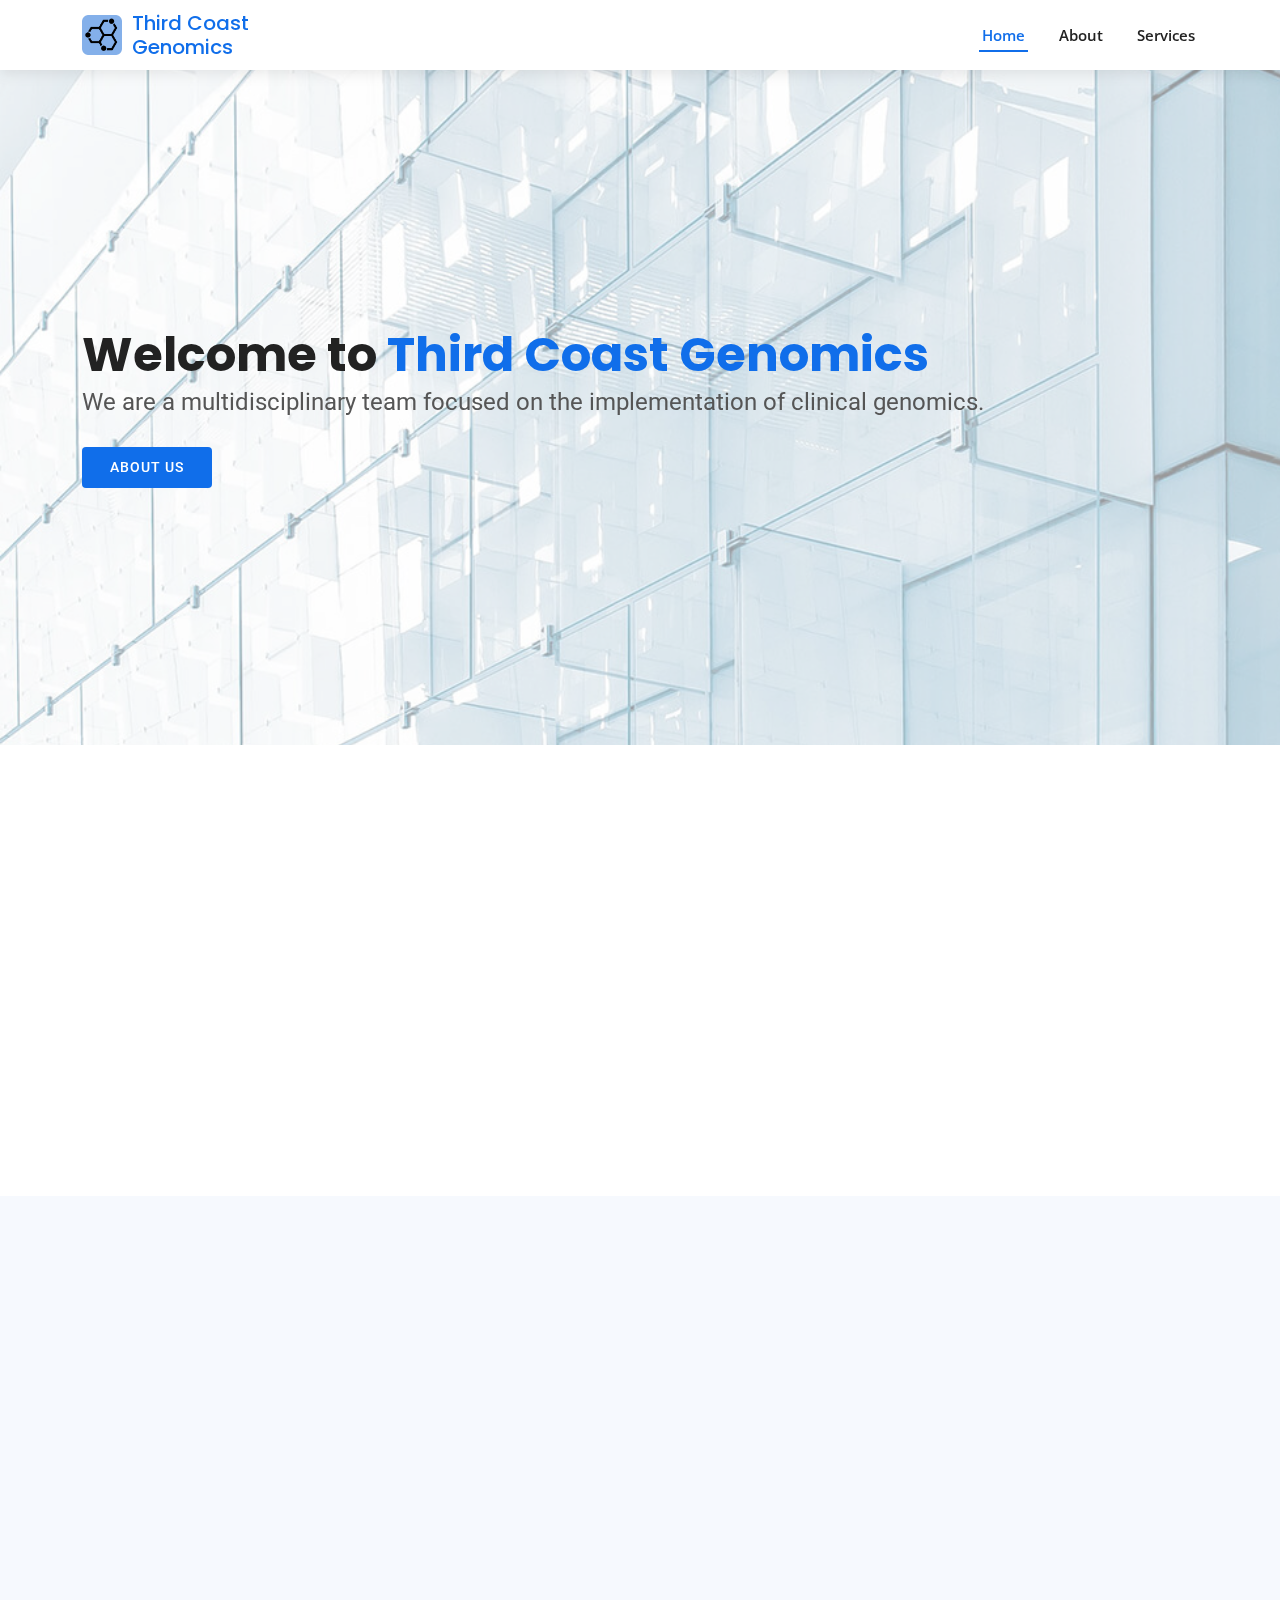
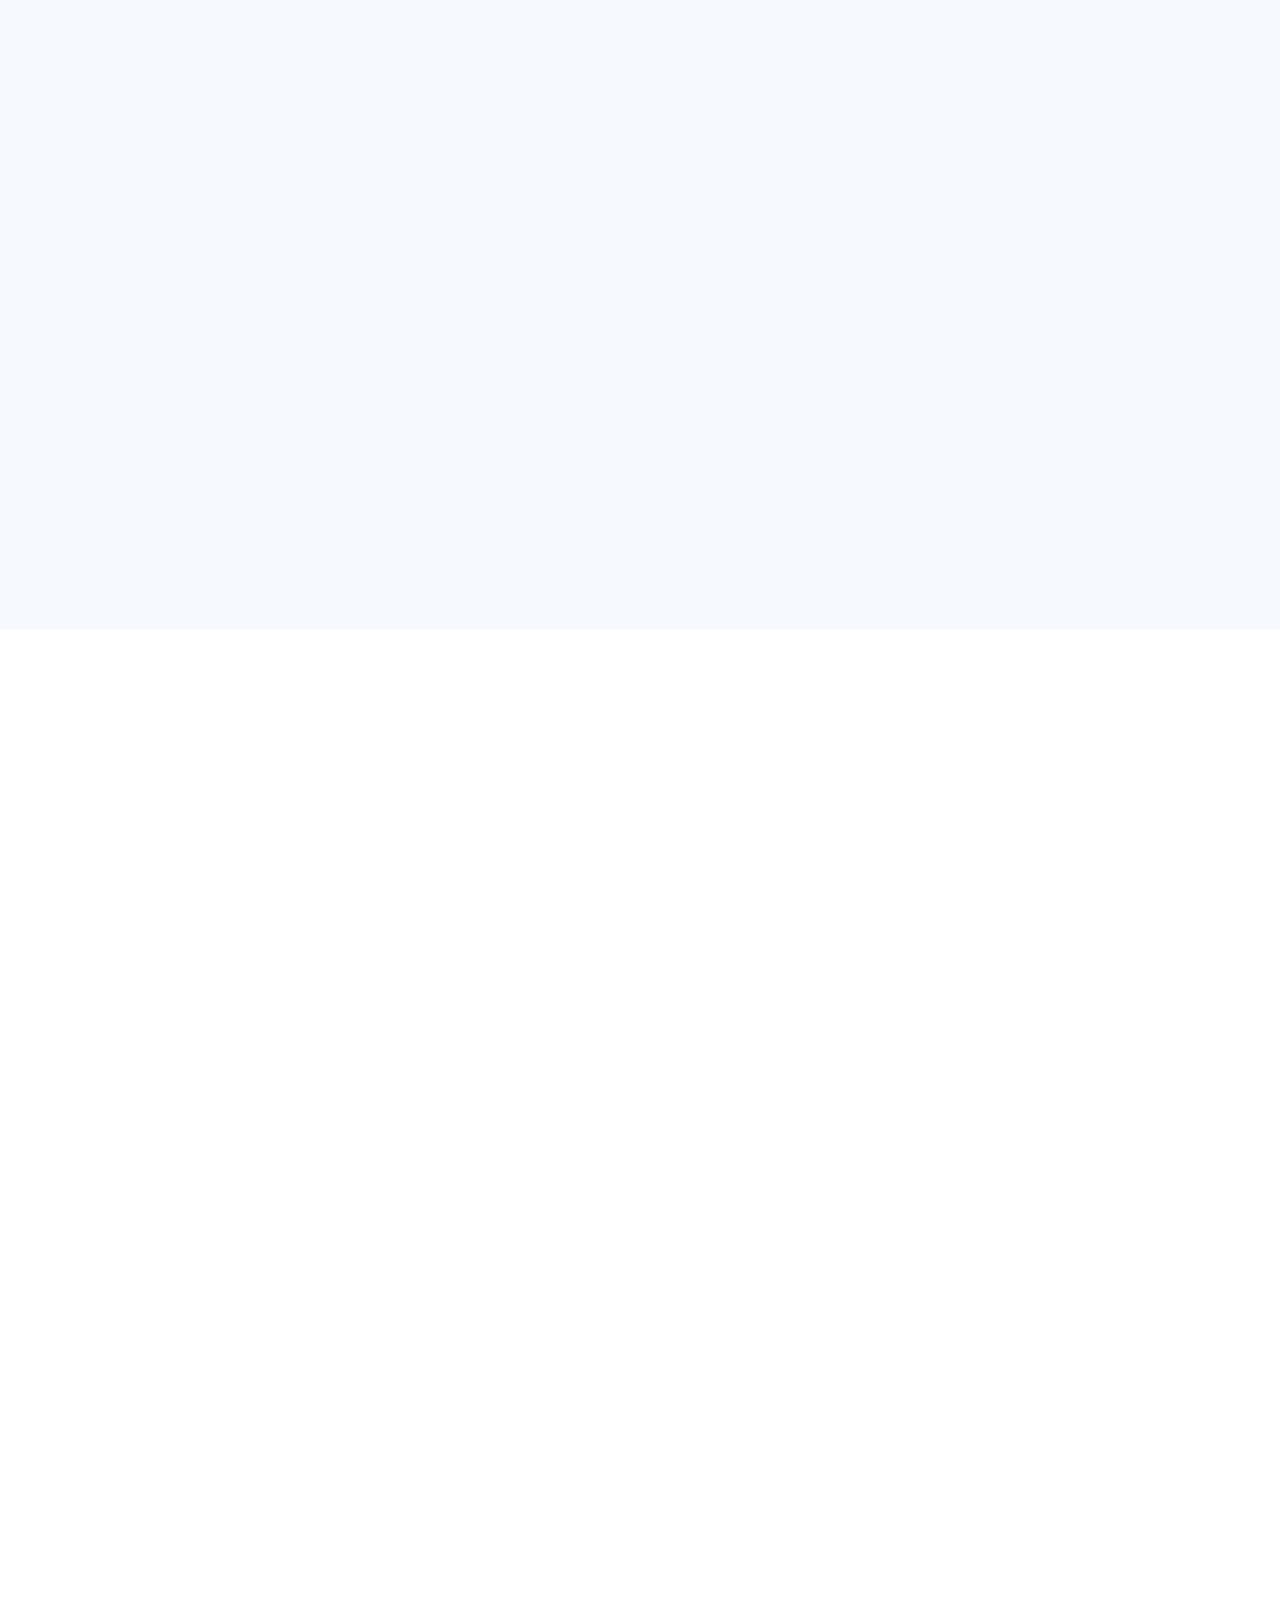
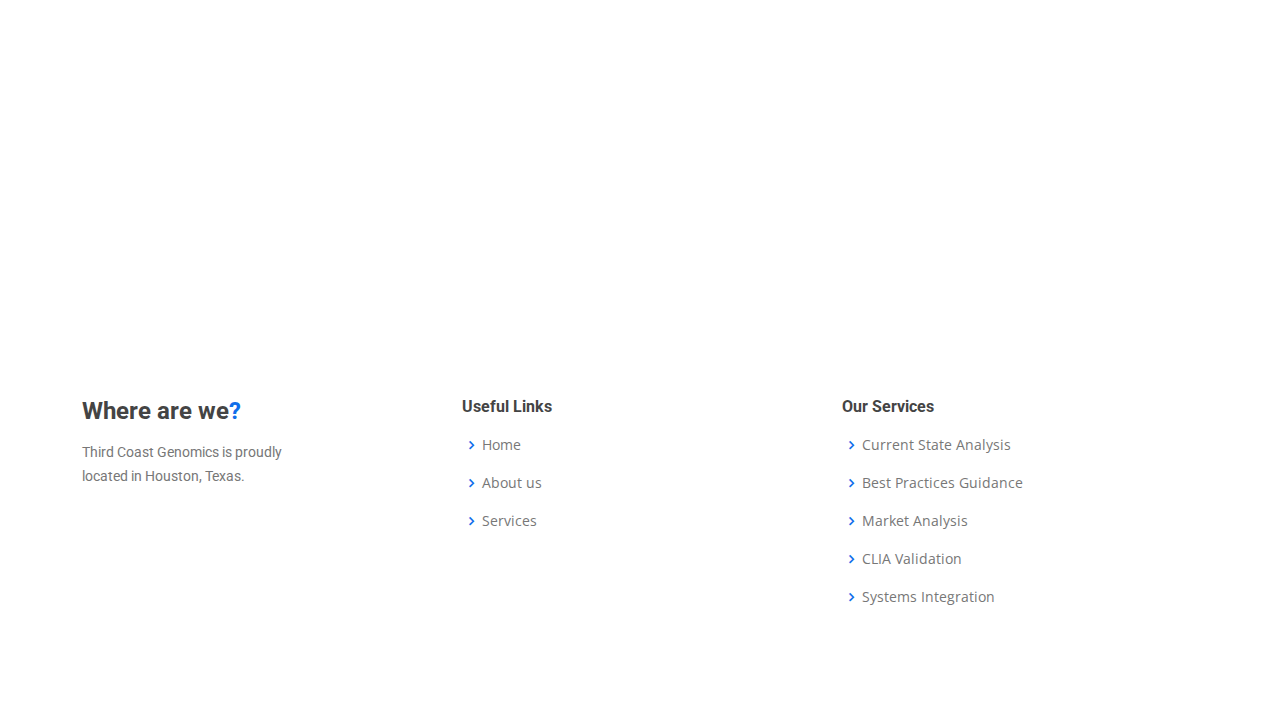
<file: index.html>
<!DOCTYPE html>
<html lang="en">
  <head>
    <meta charset="utf-8" />
    <meta content="width=device-width, initial-scale=1.0" name="viewport" />

    <title>Third Coast Genomics - Index</title>
    <meta
      content="Genomics service provider focused on implementing clinical genomics systems"
      name="description"
    />
    <meta
      content="genomics,clinical genomics,genetics,clinical genetics,implementation,integration,service partner,implementation partner,"
      name="keywords"
    />
    <!-- try: https://www.wordstream.com/keywords?cid=Web_SEOpages_InContentTextLink_FKT -->

    <!-- Favicons -->
    <link href="assets/img/favicon.png" rel="icon" />
    <link href="assets/img/apple-touch-icon.png" rel="apple-touch-icon" />

    <!-- Google Fonts -->
    <link
      href="https://fonts.googleapis.com/css?family=Open+Sans:300,300i,400,400i,600,600i,700,700i|Roboto:300,300i,400,400i,500,500i,600,600i,700,700i|Poppins:300,300i,400,400i,500,500i,600,600i,700,700i"
      rel="stylesheet"
    />

    <!-- Vendor CSS Files -->
    <link href="assets/vendor/aos/aos.css" rel="stylesheet" />
    <link
      href="assets/vendor/bootstrap/css/bootstrap.min.css"
      rel="stylesheet"
    />
    <link
      href="assets/vendor/bootstrap-icons/bootstrap-icons.css"
      rel="stylesheet"
    />
    <link href="assets/vendor/boxicons/css/boxicons.min.css" rel="stylesheet" />
    <link
      href="assets/vendor/glightbox/css/glightbox.min.css"
      rel="stylesheet"
    />
    <link href="assets/vendor/swiper/swiper-bundle.min.css" rel="stylesheet" />

    <!-- Template Main CSS File -->
    <link href="assets/css/style.css" rel="stylesheet" />

    <!-- =======================================================
  * Template Name: BizLand - v3.9.1
  * Template URL: https://bootstrapmade.com/bizland-bootstrap-business-template/
  * Author: BootstrapMade.com
  * License: https://bootstrapmade.com/license/
  ======================================================== -->
  </head>

  <body>
    <!-- ======= Header ======= -->
    <header id="header" class="d-flex align-items-center">
      <div class="container d-flex align-items-center justify-content-between">
        
        <a href="index.html" class="logo">
          <img src="assets/img/logo.png" alt=""/>
          <div>
            <p>Third Coast</p>
            <p>Genomics</p>
          </div>
        </a>

        <nav id="navbar" class="navbar">
          <ul>
            <li><a class="nav-link scrollto active" href="#hero">Home</a></li>
            <li><a class="nav-link scrollto" href="#about">About</a></li>
            <li><a class="nav-link scrollto" href="#services">Services</a></li>
          </ul>
          <i class="bi bi-list mobile-nav-toggle"></i>
        </nav>
        <!-- .navbar -->
      </div>
    </header>
    <!-- End Header -->

    <!-- ======= Hero Section ======= -->
    <section id="hero" class="d-flex align-items-center">
      <div class="container" data-aos="zoom-out" data-aos-delay="100">
        <h1>Welcome to <span>Third Coast Genomics</span></h1>
        <h2>
          We are a multidisciplinary team focused on the implementation of
          clinical genomics.
        </h2>
        <div class="d-flex">
          <a href="#about" class="btn-get-started scrollto">About Us</a>
        </div>
      </div>
    </section>
    <!-- End Hero -->

    <main id="main">
      <!-- ======= Featured Services Section ======= -->
      <section id="featured-services" class="featured-services">
        <div class="container" data-aos="fade-up">
          <div class="row">
            <div
              class="col-md-6 col-lg-3 d-flex align-items-stretch mb-5 mb-lg-0"
            >
              <div
                class="icon-box"
                data-aos="fade-up"
                data-aos-delay="100"
                style="width: 100%"
              >
                <div class="icon"><i class="bx bx-world"></i></div>
                <h4 class="title"><a href="">Needs and Sustainability</a></h4>
                <p class="description">
                  Referral network analysis
                  <br />
                  Guideline-based patient selection
                  <br />
                  Panels, exomes, and genomes
                  <br />
                  Market analysis
                </p>
              </div>
            </div>

            <div
              class="col-md-6 col-lg-3 d-flex align-items-stretch mb-5 mb-lg-0"
            >
              <div
                class="icon-box"
                data-aos="fade-up"
                data-aos-delay="200"
                style="width: 100%"
              >
                <div class="icon"><i class="bx bx-file"></i></div>
                <h4 class="title"><a href="">Specification</a></h4>
                <p class="description">
                  Project planning
                  <br />
                  Cost analysis
                  <br />
                  Requirements
                  <br />
                  System architecture
                </p>
              </div>
            </div>

            <div
              class="col-md-6 col-lg-3 d-flex align-items-stretch mb-5 mb-lg-0"
            >
              <div
                class="icon-box"
                data-aos="fade-up"
                data-aos-delay="300"
                style="width: 100%"
              >
                <div class="icon"><i class="bx bx-tachometer"></i></div>
                <h4 class="title"><a href="">Implementation</a></h4>
                <p class="description">
                  Vendor selection
                  <br />
                  Study design
                  <br />
                  CLIA validation
                  <br />
                  Systems integration
                </p>
              </div>
            </div>

            <div
              class="col-md-6 col-lg-3 d-flex align-items-stretch mb-5 mb-lg-0"
            >
              <div
                class="icon-box"
                data-aos="fade-up"
                data-aos-delay="400"
                style="width: 100%"
              >
                <div class="icon"><i class="bx bxl-dribbble"></i></div>
                <h4 class="title"><a href="">Operations</a></h4>
                <p class="description">
                  Staffing
                  <br />
                  Maintenance
                  <br />
                  TAT performance
                  <br />
                  Quality
                  <br />
                  Scaling
                </p>
              </div>
            </div>
          </div>
        </div>
      </section>
      <!-- End Featured Services Section -->

      <!-- ======= About Section ======= -->
      <section id="about" class="about section-bg">
        <div class="container" data-aos="fade-up">
          <div class="section-title">
            <h2>About</h2>
            <h3>Find Out More <span>About Us</span></h3>
            <p>
              We genuinely want your project to succeed and to help improve lives
              through the power of clinical genomics.
            </p>
          </div>

          <div class="row">
            <div
              class="img-container col-lg-6"
              data-aos="fade-right"
              data-aos-delay="100"
            >
              <img
                src="assets/img/about.jpg"
                class="img-fluid"
                alt=""
                style="padding: 35px"
              />
            </div>
            <div
              class="col-lg-6 pt-4 pt-lg-0 content d-flex flex-column justify-content-center"
              data-aos="fade-up"
              data-aos-delay="100"
            >
              <h3>
                We deliver expertise in medical practice, clinical informatics
                and information systems.
              </h3>
              <p class="fst-italic">
                We are well versed in the latest clinical guidelines and
                understand how to make the case for coverage and reimbursement.
              </p>
              <ul>
                <li>
                  <i class="bx bx-first-aid"></i>
                  <div>
                    <h5>Clinical Expertise</h5>
                    <p>
                      With decades of experience in rare genetic disease, we
                      understand how these conditions typically espace detection
                      and the difficulties of incorporating genetic testing into
                      routine care.
                    </p>
                  </div>
                </li>
                <li>
                  <i class="bx bx-dna"></i>
                  <div>
                    <h5>Clinical and Research Bioinformatics</h5>
                    <p>
                      We're intimately familiar with the intricacies of genetic
                      test design. We have a track record of successful, CLIA
                      validated test implementations using both custom and
                      commercial software.
                    </p>
                  </div>
                </li>
                <li>
                  <i class="bx bx-code-alt"></i>
                  <div>
                    <h5>IT Systems Architecture</h5>
                    <p>
                      We've built genomics solutions on-prem and in the cloud.
                      We know how to handle the complexities of software testing
                      and systems integration.
                    </p>
                  </div>
                </li>
                <li>
                  <i class="bx bx-heart"></i>
                  <div>
                    <h5>Patient Centered</h5>
                    <p>
                      Our values are simple and direct. We start with patient
                      needs and work backward. We believe that every sustainable
                      clinical service delivers great benefits, minimizes harm,
                      is cost-effective, and improves the health of the entire
                      community.
                    </p>
                  </div>
                </li>
              </ul>
              <!-- <p></p> -->
            </div>
          </div>
        </div>
      </section>
      <!-- End About Section -->

      <!-- ======= Services Section ======= -->
      <section id="services" class="services">
        <div class="container" data-aos="fade-up">
          <div class="section-title">
            <h2>Services</h2>
            <h3>Check our <span>Services</span></h3>
            <p>
              We operate throughout the entire span of an implementation. We
              take a staged approach so that you move forward when it makes
              sense.
            </p>
          </div>

          <div class="row">
            <div
              class="col-lg-4 col-md-6 d-flex align-items-stretch"
              data-aos="zoom-in"
              data-aos-delay="100"
            >
              <div class="icon-box">
                <div class="icon"><i class="bx bx-analyse"></i></div>
                <h4><a href="#">Current State Analysis</a></h4>
                <p>
                  Define target patient groups, outline current blockers,
                  document existing infrastructure. Understand the impact of
                  in-house genomic testing.
                </p>
              </div>
            </div>

            <div
              class="col-lg-4 col-md-6 d-flex align-items-stretch mt-4 mt-md-0"
              data-aos="zoom-in"
              data-aos-delay="200"
            >
              <div class="icon-box">
                <div class="icon"><i class="bx bx-sitemap"></i></div>
                <h4><a href="#">Test Planning</a></h4>
                <p>
                  Implement testing best practices, scope personnel
                  requirements, and select the best platforms and bioinformatics
                  tools. Lay the groundwork for a successful implementation.
                </p>
              </div>
            </div>

            <div
              class="col-lg-4 col-md-6 d-flex align-items-stretch mt-4 mt-lg-0"
              data-aos="zoom-in"
              data-aos-delay="300"
            >
              <div class="icon-box">
                <div class="icon"><i class="bx bx-network-chart"></i></div>
                <h4><a href="#">Systems Integrations</a></h4>
                <p>
                  Connect standardized bioinformatics to your existing
                  information systems. Customize LIMS with a focus on regulatory
                  compliance and safety. Build custom reports and integrate with
                  EHR.
                </p>
              </div>
            </div>
          </div>
        </div>
      </section>
      <!-- End Services Section -->

      <!-- ======= Frequently Asked Questions Section ======= -->
      <section id="faq" class="faq">
        <div class="container" data-aos="fade-up">
          <div class="section-title">
            <h2>F.A.Q</h2>
            <h3>Frequently Asked <span>Questions</span></h3>
            <p>
              Get answers to common questions concerning in-house genetic
              testing.
            </p>
          </div>

          <div class="row justify-content-center">
            <div class="col-xl-10">
              <ul class="faq-list">
                <li>
                  <div
                    data-bs-toggle="collapse"
                    class="collapsed question"
                    href="#faq1"
                  >
                    Why should my hospital consider in-house genomic testing?
                    <i class="bi bi-chevron-down icon-show"></i>
                    <i class="bi bi-chevron-up icon-close"></i>
                  </div>
                  <div id="faq1" class="collapse" data-bs-parent=".faq-list">
                    <p>
                      About 10% of your current patient population has a rare
                      disease, and new sequencing technologies are opening the
                      door to cost-effective testing. Your facility may already
                      be using external reference labs for genetic tests.
                      Bringing these tests in-house can have multiple benefits.
                      Offering tests tailored to your needs will support long
                      term sustainability and margin. Developing the local
                      capability for testing will allow your doctors to more
                      easily participate in the lab communication cycle,
                      essential to resolve difficult cases. Rapid turnaround is
                      becoming more common and local installations are an
                      essential component.
                    </p>
                  </div>
                </li>

                <li>
                  <div
                    data-bs-toggle="collapse"
                    href="#faq2"
                    class="collapsed question"
                  >
                    What is the evidence for clinical benefit?
                    <i class="bi bi-chevron-down icon-show"></i>
                    <i class="bi bi-chevron-up icon-close"></i>
                  </div>
                  <div id="faq2" class="collapse" data-bs-parent=".faq-list">
                    <p>
                      There are now numerous studies in the peer reviewed
                      literature which demonstrate that timely genetic testing
                      solves the major diagnostic roadblock in rare disease.
                      Benefits include improved decision making, change to more
                      effective medicines, and avoidance of unnecessary and
                      ineffective tests. There are also benefits to family
                      members who can be evaluated using "cascade" testing. Your
                      hospital may also benefit in that personnel and resources
                      can be designed to meet your patient's needs.
                    </p>
                  </div>
                </li>

                <li>
                  <div
                    data-bs-toggle="collapse"
                    href="#faq3"
                    class="collapsed question"
                  >
                    Can we get reimbursement?
                    <i class="bi bi-chevron-down icon-show"></i>
                    <i class="bi bi-chevron-up icon-close"></i>
                  </div>
                  <div id="faq3" class="collapse" data-bs-parent=".faq-list">
                    <p>
                      Private health insurance, Medicaid, and Medicare all
                      reimburse for guideline based clinical care including
                      appropriate genetic testing. We can help you deploy
                      testing policies that minimize pre-auth and testing
                      obstacles.
                    </p>
                  </div>
                </li>

                <li>
                  <div
                    data-bs-toggle="collapse"
                    href="#faq4"
                    class="collapsed question"
                  >
                    How can in house testing impact our competitive research
                    position?
                    <i class="bi bi-chevron-down icon-show"></i>
                    <i class="bi bi-chevron-up icon-close"></i>
                  </div>
                  <div id="faq4" class="collapse" data-bs-parent=".faq-list">
                    <p>
                      Developing owned research databases attached to clinical
                      information is proving to be an invaluable resource for
                      new medical discoveries. NIH and foundation grants can be
                      based on your unique resources. Many pharmaceutical
                      companies are developing treatments for patients with rare
                      diseases, and it is essential to identify the patients who
                      might benefit from a clinical trial.
                    </p>
                  </div>
                </li>

                <li>
                  <div
                    data-bs-toggle="collapse"
                    href="#faq5"
                    class="collapsed question"
                  >
                    How can we support federated clinical databases and
                    standards of reporting?
                    <i class="bi bi-chevron-down icon-show"></i>
                    <i class="bi bi-chevron-up icon-close"></i>
                  </div>
                  <div id="faq5" class="collapse" data-bs-parent=".faq-list">
                    <p>
                      Lack of standards is often cited by payers as reasons to
                      go slow on panel, exome, and genome reimbursement. By
                      systematically collecting your lab and clinical
                      experience, you will be enabled to share deidentified data
                      with essential resources like ClinVar. Larger shared
                      databases and more consistent curation will lead to more
                      accurate diagnostic interpretations and faster turnaround
                      times.
                    </p>
                  </div>
                </li>
              </ul>
            </div>
          </div>
        </div>
      </section>
      <!-- End Frequently Asked Questions Section -->

    </main>
    <!-- End #main -->

    <!-- ======= Footer ======= -->
    <footer id="footer" class="white-bg">
      <div class="footer-top">
        <div class="container">
          <div class="row">
            <div class="col-lg-4 col-md-6 footer-contact">
              <h3>Where are we<span>?</span></h3>
              <p>
              Third Coast Genomics is proudly <br/>
              located in Houston, Texas.
                <!-- 616 Highland St. <br /> -->
                <!-- Houston, TX 77009-6629<br /> -->
                <!-- United States <br /><br /> -->
                <!-- <strong>Phone:</strong> +1 (832) 641-9031<br /> -->
                <!-- <strong>Email:</strong> contact@thirdcoastgenomics.io<br /> -->
              </p>
            </div>

            <div class="col-lg-4 col-md-6 footer-links">
              <h4>Useful Links</h4>
              <ul>
                <li>
                  <i class="bx bx-chevron-right"></i>
                  <a href="#">Home</a>
                </li>
                <li>
                  <i class="bx bx-chevron-right"></i>
                  <a href="#about">About us</a>
                </li>
                <li>
                  <i class="bx bx-chevron-right"></i>
                  <a href="#services">Services</a>
                </li>
              </ul>
            </div>

            <div class="col-lg-4 col-md-6 footer-links">
              <h4>Our Services</h4>
              <ul>
                <li>
                  <i class="bx bx-chevron-right"></i>
                  <a href="#services">Current State Analysis</a>
                </li>
                <li>
                  <i class="bx bx-chevron-right"></i>
                  <a href="#services">Best Practices Guidance</a>
                </li>
                <li>
                  <i class="bx bx-chevron-right"></i>
                  <a href="#services">Market Analysis</a>
                </li>
                <li>
                  <i class="bx bx-chevron-right"></i>
                  <a href="#services">CLIA Validation</a>
                </li>
                <li>
                  <i class="bx bx-chevron-right"></i>
                  <a href="#services">Systems Integration</a>
                </li>
              </ul>
            </div>
          </div>
        </div>
      </div>
    </footer>
    <!-- End Footer -->

    <div id="preloader"></div>
    <a
      href="#"
      class="back-to-top d-flex align-items-center justify-content-center"
      ><i class="bi bi-arrow-up-short"></i
    ></a>

    <!-- Vendor JS Files -->
    <script src="assets/vendor/purecounter/purecounter_vanilla.js"></script>
    <script src="assets/vendor/aos/aos.js"></script>
    <script src="assets/vendor/bootstrap/js/bootstrap.bundle.min.js"></script>
    <script src="assets/vendor/glightbox/js/glightbox.min.js"></script>
    <script src="assets/vendor/isotope-layout/isotope.pkgd.min.js"></script>
    <script src="assets/vendor/swiper/swiper-bundle.min.js"></script>
    <script src="assets/vendor/waypoints/noframework.waypoints.js"></script>

    <!-- Template Main JS File -->
    <script src="assets/js/main.js"></script>
  </body>
</html>
</file>
<file: assets/css/style.css>
/**
* Template Name: BizLand - v3.9.1
* Template URL: https://bootstrapmade.com/bizland-bootstrap-business-template/
* Author: BootstrapMade.com
* License: https://bootstrapmade.com/license/
*/

/*--------------------------------------------------------------
# General
--------------------------------------------------------------*/
body {
  font-family: "Open Sans", sans-serif;
  color: #444444;
}

a {
  color: #106eea;
  text-decoration: none;
}

a:hover {
  color: #3b8af2;
  text-decoration: none;
}

h1,
h2,
h3,
h4,
h5,
h6 {
  font-family: "Roboto", sans-serif;
}

/*--------------------------------------------------------------
# Preloader
--------------------------------------------------------------*/
#preloader {
  position: fixed;
  top: 0;
  left: 0;
  right: 0;
  bottom: 0;
  z-index: 9999;
  overflow: hidden;
  background: #fff;
}

#preloader:before {
  content: "";
  position: fixed;
  top: calc(50% - 30px);
  left: calc(50% - 30px);
  border: 6px solid #106eea;
  border-top-color: #e2eefd;
  border-radius: 50%;
  width: 60px;
  height: 60px;
  -webkit-animation: animate-preloader 1s linear infinite;
  animation: animate-preloader 1s linear infinite;
}

@-webkit-keyframes animate-preloader {
  0% {
    transform: rotate(0deg);
  }

  100% {
    transform: rotate(360deg);
  }
}

@keyframes animate-preloader {
  0% {
    transform: rotate(0deg);
  }

  100% {
    transform: rotate(360deg);
  }
}

/*--------------------------------------------------------------
# Back to top button
--------------------------------------------------------------*/
.back-to-top {
  position: fixed;
  visibility: hidden;
  opacity: 0;
  right: 15px;
  bottom: 15px;
  z-index: 996;
  background: #106eea;
  width: 40px;
  height: 40px;
  border-radius: 4px;
  transition: all 0.4s;
}

.back-to-top i {
  font-size: 28px;
  color: #fff;
  line-height: 0;
}

.back-to-top:hover {
  background: #3284f1;
  color: #fff;
}

.back-to-top.active {
  visibility: visible;
  opacity: 1;
}

/*--------------------------------------------------------------
# Disable aos animation delay on mobile devices
--------------------------------------------------------------*/
@media screen and (max-width: 768px) {
  [data-aos-delay] {
    transition-delay: 0 !important;
  }
}

/*--------------------------------------------------------------
# Top Bar
--------------------------------------------------------------*/
#topbar {
  background: #106eea;
  height: 40px;
  font-size: 14px;
  transition: all 0.5s;
  color: #fff;
  padding: 0;
}

#topbar .contact-info i {
  font-style: normal;
  color: #fff;
}

#topbar .contact-info i a,
#topbar .contact-info i span {
  padding-left: 5px;
  color: #fff;
}

#topbar .contact-info i a {
  line-height: 0;
  transition: 0.3s;
  transition: 0.3s;
}

#topbar .contact-info i a:hover {
  color: #fff;
  text-decoration: underline;
}

#topbar .social-links a {
  color: rgba(255, 255, 255, 0.7);
  line-height: 0;
  transition: 0.3s;
  margin-left: 20px;
}

#topbar .social-links a:hover {
  color: white;
}

/*--------------------------------------------------------------
# Header
--------------------------------------------------------------*/
#header {
  background: #fff;
  transition: all 0.5s;
  z-index: 997;
  height: 86px;
  box-shadow: 0px 2px 15px rgba(0, 0, 0, 0.1);
}

#header.fixed-top {
  height: 70px;
}

#header .logo {
  display: flex;
  align-items: center;
  text-decoration: none;
}

#header .logo img {
  height: 100%;
  margin-right: 10px
}

#header .logo a {
  color: #222222;
}

#header .logo div {
  display: flex;
  flex-direction: column;
}

#header .logo p {
  font-size: 20px;
  margin: 0;
  line-height: 1.2;
  font-family: "Poppins", sans-serif;
  font-weight: 500;
}

#header .logo a span {
  color: #106eea;
}

#header .logo img {
  max-height: 40px;
}

.scrolled-offset {
  margin-top: 70px;
}

/*--------------------------------------------------------------
# Navigation Menu
--------------------------------------------------------------*/
/**
* Desktop Navigation 
*/
.navbar {
  padding: 0;
}

.navbar ul {
  margin: 0;
  padding: 0;
  display: flex;
  list-style: none;
  align-items: center;
}

.navbar li {
  position: relative;
}

.navbar > ul > li {
  white-space: nowrap;
  padding: 10px 0 10px 28px;
}

.navbar a,
.navbar a:focus {
  display: flex;
  align-items: center;
  justify-content: space-between;
  padding: 0 3px;
  font-size: 15px;
  font-weight: 600;
  color: #222222;
  white-space: nowrap;
  transition: 0.3s;
  position: relative;
}

.navbar a i,
.navbar a:focus i {
  font-size: 12px;
  line-height: 0;
  margin-left: 5px;
}

.navbar > ul > li > a:before {
  content: "";
  position: absolute;
  width: 100%;
  height: 2px;
  bottom: -6px;
  left: 0;
  background-color: #106eea;
  visibility: hidden;
  width: 0px;
  transition: all 0.3s ease-in-out 0s;
}

.navbar a:hover:before,
.navbar li:hover > a:before,
.navbar .active:before {
  visibility: visible;
  width: 100%;
}

.navbar a:hover,
.navbar .active,
.navbar .active:focus,
.navbar li:hover > a {
  color: #106eea;
}

.navbar .dropdown ul {
  display: block;
  position: absolute;
  left: 28px;
  top: calc(100% + 30px);
  margin: 0;
  padding: 10px 0;
  z-index: 99;
  opacity: 0;
  visibility: hidden;
  background: #fff;
  box-shadow: 0px 0px 30px rgba(127, 137, 161, 0.25);
  transition: 0.3s;
}

.navbar .dropdown ul li {
  min-width: 200px;
}

.navbar .dropdown ul a {
  padding: 10px 20px;
  font-weight: 400;
}

.navbar .dropdown ul a i {
  font-size: 12px;
}

.navbar .dropdown ul a:hover,
.navbar .dropdown ul .active:hover,
.navbar .dropdown ul li:hover > a {
  color: #106eea;
}

.navbar .dropdown:hover > ul {
  opacity: 1;
  top: 100%;
  visibility: visible;
}

.navbar .dropdown .dropdown ul {
  top: 0;
  left: calc(100% - 30px);
  visibility: hidden;
}

.navbar .dropdown .dropdown:hover > ul {
  opacity: 1;
  top: 0;
  left: 100%;
  visibility: visible;
}

@media (max-width: 1366px) {
  .navbar .dropdown .dropdown ul {
    left: -90%;
  }

  .navbar .dropdown .dropdown:hover > ul {
    left: -100%;
  }
}

/**
* Mobile Navigation 
*/
.mobile-nav-toggle {
  color: #222222;
  font-size: 28px;
  cursor: pointer;
  display: none;
  line-height: 0;
  transition: 0.5s;
}

.mobile-nav-toggle.bi-x {
  color: #fff;
}

@media (max-width: 991px) {
  .mobile-nav-toggle {
    display: block;
  }

  .navbar ul {
    display: none;
  }
}

.navbar-mobile {
  position: fixed;
  overflow: hidden;
  top: 0;
  right: 0;
  left: 0;
  bottom: 0;
  background: rgba(9, 9, 9, 0.9);
  transition: 0.3s;
  z-index: 999;
}

.navbar-mobile .mobile-nav-toggle {
  position: absolute;
  top: 15px;
  right: 15px;
}

.navbar-mobile ul {
  display: block;
  position: absolute;
  top: 55px;
  right: 15px;
  bottom: 15px;
  left: 15px;
  padding: 10px 0;
  background-color: #fff;
  overflow-y: auto;
  transition: 0.3s;
}

.navbar-mobile a,
.navbar-mobile a:focus {
  padding: 10px 20px;
  font-size: 15px;
  color: #222222;
}

.navbar-mobile > ul > li {
  padding: 0;
}

.navbar-mobile a:hover:before,
.navbar-mobile li:hover > a:before,
.navbar-mobile .active:before {
  visibility: hidden;
}

.navbar-mobile a:hover,
.navbar-mobile .active,
.navbar-mobile li:hover > a {
  color: #106eea;
}

.navbar-mobile .getstarted,
.navbar-mobile .getstarted:focus {
  margin: 15px;
}

.navbar-mobile .dropdown ul {
  position: static;
  display: none;
  margin: 10px 20px;
  padding: 10px 0;
  z-index: 99;
  opacity: 1;
  visibility: visible;
  background: #fff;
  box-shadow: 0px 0px 30px rgba(127, 137, 161, 0.25);
}

.navbar-mobile .dropdown ul li {
  min-width: 200px;
}

.navbar-mobile .dropdown ul a {
  padding: 10px 20px;
}

.navbar-mobile .dropdown ul a i {
  font-size: 12px;
}

.navbar-mobile .dropdown ul a:hover,
.navbar-mobile .dropdown ul .active:hover,
.navbar-mobile .dropdown ul li:hover > a {
  color: #106eea;
}

.navbar-mobile .dropdown > .dropdown-active {
  display: block;
}

/*--------------------------------------------------------------
# Hero Section
--------------------------------------------------------------*/
#hero {
  width: 100%;
  height: 75vh;
  background: url("../img/hero-bg.jpg") top left;
  background-size: cover;
  position: relative;
}

#hero:before {
  content: "";
  background: rgba(255, 255, 255, 0.6);
  position: absolute;
  bottom: 0;
  top: 0;
  left: 0;
  right: 0;
}

#hero .container {
  position: relative;
}

#hero h1 {
  margin: 0;
  font-size: 48px;
  font-weight: 700;
  line-height: 56px;
  color: #222222;
  font-family: "Poppins", sans-serif;
}

#hero h1 span {
  color: #106eea;
}

#hero h2 {
  color: #555555;
  margin: 5px 0 30px 0;
  font-size: 24px;
  font-weight: 400;
}

#hero .btn-get-started {
  font-family: "Roboto", sans-serif;
  text-transform: uppercase;
  font-weight: 500;
  font-size: 14px;
  letter-spacing: 1px;
  display: inline-block;
  padding: 10px 28px;
  border-radius: 4px;
  transition: 0.5s;
  color: #fff;
  background: #106eea;
}

#hero .btn-get-started:hover {
  background: #247cf0;
}

#hero .btn-watch-video {
  font-size: 16px;
  transition: 0.5s;
  margin-left: 25px;
  color: #222222;
  font-weight: 600;
  display: flex;
  align-items: center;
}

#hero .btn-watch-video i {
  color: #106eea;
  font-size: 32px;
  transition: 0.3s;
  line-height: 0;
  margin-right: 8px;
}

#hero .btn-watch-video:hover {
  color: #106eea;
}

#hero .btn-watch-video:hover i {
  color: #3b8af2;
}

@media (min-width: 1024px) {
  #hero {
    background-attachment: fixed;
  }
}

@media (max-width: 768px) {
  #hero {
    height: 100vh;
  }

  #hero h1 {
    font-size: 28px;
    line-height: 36px;
  }

  #hero h2 {
    font-size: 18px;
    line-height: 24px;
    margin-bottom: 30px;
  }

  #hero .btn-get-started,
  #hero .btn-watch-video {
    font-size: 13px;
  }
}

@media (max-height: 500px) {
  #hero {
    height: 120vh;
  }
}

/*--------------------------------------------------------------
# Sections General
--------------------------------------------------------------*/
section {
  padding: 60px 0;
  overflow: hidden;
}

.section-bg {
  background-color: #f6f9fe;
}

.section-title {
  text-align: center;
  padding-bottom: 30px;
}

.section-title h2 {
  font-size: 13px;
  letter-spacing: 1px;
  font-weight: 700;
  padding: 8px 20px;
  margin: 0;
  background: #e7f1fd;
  color: #106eea;
  display: inline-block;
  text-transform: uppercase;
  border-radius: 50px;
}

.section-title h3 {
  margin: 15px 0 0 0;
  font-size: 32px;
  font-weight: 700;
}

.section-title h3 span {
  color: #106eea;
}

.section-title p {
  margin: 15px auto 0 auto;
  font-weight: 600;
}

@media (min-width: 1024px) {
  .section-title p {
    width: 50%;
  }
}

/*--------------------------------------------------------------
# Breadcrumbs
--------------------------------------------------------------*/
.breadcrumbs {
  padding: 20px 0;
  background-color: #f1f6fe;
  min-height: 40px;
}

.breadcrumbs h2 {
  font-size: 24px;
  font-weight: 300;
  margin: 0;
}

@media (max-width: 992px) {
  .breadcrumbs h2 {
    margin: 0 0 10px 0;
  }
}

.breadcrumbs ol {
  display: flex;
  flex-wrap: wrap;
  list-style: none;
  padding: 0;
  margin: 0;
  font-size: 14px;
}

.breadcrumbs ol li + li {
  padding-left: 10px;
}

.breadcrumbs ol li + li::before {
  display: inline-block;
  padding-right: 10px;
  color: #6c757d;
  content: "/";
}

@media (max-width: 768px) {
  .breadcrumbs .d-flex {
    display: block !important;
  }

  .breadcrumbs ol {
    display: block;
  }

  .breadcrumbs ol li {
    display: inline-block;
  }
}

/*--------------------------------------------------------------
# Featured Services
--------------------------------------------------------------*/
.featured-services .icon-box {
  padding: 30px;
  position: relative;
  overflow: hidden;
  background: #fff;
  box-shadow: 0 0 29px 0 rgba(68, 88, 144, 0.12);
  transition: all 0.3s ease-in-out;
  border-radius: 8px;
  z-index: 1;
}

.featured-services .icon-box::before {
  content: "";
  position: absolute;
  background: #cbe0fb;
  right: 0;
  left: 0;
  bottom: 0;
  top: 100%;
  transition: all 0.3s;
  z-index: -1;
}

.featured-services .icon-box:hover::before {
  background: #106eea;
  top: 0;
  border-radius: 0px;
}

.featured-services .icon {
  margin-bottom: 15px;
}

.featured-services .icon i {
  font-size: 48px;
  line-height: 1;
  color: #106eea;
  transition: all 0.3s ease-in-out;
}

.featured-services .title {
  font-weight: 700;
  margin-bottom: 15px;
  font-size: 18px;
}

.featured-services .title a {
  color: #111;
}

.featured-services .description {
  font-size: 15px;
  line-height: 28px;
  margin-bottom: 0;
}

.featured-services .icon-box:hover .title a,
.featured-services .icon-box:hover .description {
  color: #fff;
}

.featured-services .icon-box:hover .icon i {
  color: #fff;
}

/*--------------------------------------------------------------
# About
--------------------------------------------------------------*/
.about .content h3 {
  font-weight: 600;
  font-size: 26px;
}

.about .img-container {
  display: flex;
  align-items: center;
}

.about .content ul {
  list-style: none;
  padding: 0;
}

.about .content ul li {
  display: flex;
  align-items: flex-start;
  margin-bottom: 35px;
}

.about .content ul li:first-child {
  margin-top: 35px;
}

.about .content ul i {
  background: #fff;
  box-shadow: 0px 6px 15px rgba(16, 110, 234, 0.12);
  font-size: 24px;
  padding: 20px;
  margin-right: 15px;
  color: #106eea;
  border-radius: 50px;
}

.about .content ul h5 {
  font-size: 18px;
  color: #555555;
}

.about .content ul p {
  font-size: 15px;
}

.about .content p:last-child {
  margin-bottom: 0;
}

/*--------------------------------------------------------------
# Skills
--------------------------------------------------------------*/
.skills .progress {
  height: 60px;
  display: block;
  background: none;
  border-radius: 0;
}

.skills .progress .skill {
  padding: 0;
  margin: 0 0 6px 0;
  text-transform: uppercase;
  display: block;
  font-weight: 600;
  font-family: "Poppins", sans-serif;
  color: #222222;
}

.skills .progress .skill .val {
  float: right;
  font-style: normal;
}

.skills .progress-bar-wrap {
  background: #e2eefd;
  height: 10px;
}

.skills .progress-bar {
  width: 1px;
  height: 10px;
  transition: 0.9s;
  background-color: #106eea;
}

/*--------------------------------------------------------------
# Counts
--------------------------------------------------------------*/
.counts {
  padding: 70px 0 60px;
}

.counts .count-box {
  padding: 30px 30px 25px 30px;
  width: 100%;
  position: relative;
  text-align: center;
  background: #f1f6fe;
}

.counts .count-box i {
  position: absolute;
  top: -28px;
  left: 50%;
  transform: translateX(-50%);
  font-size: 24px;
  background: #106eea;
  color: #fff;
  width: 56px;
  height: 56px;
  line-height: 0;
  border-radius: 50px;
  border: 5px solid #fff;
  display: inline-flex;
  align-items: center;
  justify-content: center;
}

.counts .count-box span {
  font-size: 36px;
  display: block;
  font-weight: 600;
  color: #062b5b;
}

.counts .count-box p {
  padding: 0;
  margin: 0;
  font-family: "Roboto", sans-serif;
  font-size: 14px;
}

/*--------------------------------------------------------------
# Clients
--------------------------------------------------------------*/
.clients {
  padding: 15px 0;
  text-align: center;
}

.clients img {
  max-width: 45%;
  transition: all 0.4s ease-in-out;
  display: inline-block;
  padding: 15px 0;
}

.clients img:hover {
  transform: scale(1.15);
}

@media (max-width: 768px) {
  .clients img {
    max-width: 40%;
  }
}

/*--------------------------------------------------------------
# Services
--------------------------------------------------------------*/
.services .icon-box {
  text-align: center;
  border: 1px solid #e2eefd;
  padding: 80px 20px;
  transition: all ease-in-out 0.3s;
  background: #fff;
}

.services .icon-box .icon {
  margin: 0 auto;
  width: 64px;
  height: 64px;
  background: #f1f6fe;
  border-radius: 4px;
  border: 1px solid #deebfd;
  display: flex;
  align-items: center;
  justify-content: center;
  margin-bottom: 20px;
  transition: ease-in-out 0.3s;
}

.services .icon-box .icon i {
  color: #3b8af2;
  font-size: 28px;
  transition: ease-in-out 0.3s;
}

.services .icon-box h4 {
  font-weight: 700;
  margin-bottom: 15px;
  font-size: 24px;
}

.services .icon-box h4 a {
  color: #222222;
  transition: ease-in-out 0.3s;
}

.services .icon-box p {
  line-height: 24px;
  font-size: 14px;
  margin-bottom: 0;
}

.services .icon-box:hover {
  border-color: #fff;
  box-shadow: 0px 0 25px 0 rgba(16, 110, 234, 0.1);
}

.services .icon-box:hover h4 a,
.services .icon-box:hover .icon i {
  color: #106eea;
}

.services .icon-box:hover .icon {
  border-color: #106eea;
}

/*--------------------------------------------------------------
# Testimonials
--------------------------------------------------------------*/
.testimonials {
  padding: 80px 0;
  background: url("../img/testimonials-bg.jpg") no-repeat;
  background-position: center center;
  background-size: cover;
  position: relative;
}

.testimonials::before {
  content: "";
  position: absolute;
  left: 0;
  right: 0;
  top: 0;
  bottom: 0;
  background: rgba(0, 0, 0, 0.7);
}

.testimonials .section-header {
  margin-bottom: 40px;
}

.testimonials .testimonials-carousel,
.testimonials .testimonials-slider {
  overflow: hidden;
}

.testimonials .testimonial-item {
  text-align: center;
  color: #fff;
}

.testimonials .testimonial-item .testimonial-img {
  width: 100px;
  border-radius: 50%;
  border: 6px solid rgba(255, 255, 255, 0.15);
  margin: 0 auto;
}

.testimonials .testimonial-item h3 {
  font-size: 20px;
  font-weight: bold;
  margin: 10px 0 5px 0;
  color: #fff;
}

.testimonials .testimonial-item h4 {
  font-size: 14px;
  color: #ddd;
  margin: 0 0 15px 0;
}

.testimonials .testimonial-item .quote-icon-left,
.testimonials .testimonial-item .quote-icon-right {
  color: rgba(255, 255, 255, 0.4);
  font-size: 26px;
}

.testimonials .testimonial-item .quote-icon-left {
  display: inline-block;
  left: -5px;
  position: relative;
}

.testimonials .testimonial-item .quote-icon-right {
  display: inline-block;
  right: -5px;
  position: relative;
  top: 10px;
}

.testimonials .testimonial-item p {
  font-style: italic;
  margin: 0 auto 15px auto;
  color: #eee;
}

.testimonials .swiper-pagination {
  margin-top: 20px;
  position: relative;
}

.testimonials .swiper-pagination .swiper-pagination-bullet {
  width: 12px;
  height: 12px;
  background-color: rgba(255, 255, 255, 0.5);
  opacity: 1;
}

.testimonials .swiper-pagination .swiper-pagination-bullet-active {
  background-color: #106eea;
}

@media (min-width: 992px) {
  .testimonials .testimonial-item p {
    width: 80%;
  }
}

/*--------------------------------------------------------------
# Portfolio
--------------------------------------------------------------*/
.portfolio #portfolio-flters {
  padding: 0;
  margin: 0 auto 15px auto;
  list-style: none;
  text-align: center;
  border-radius: 50px;
  padding: 2px 15px;
}

.portfolio #portfolio-flters li {
  cursor: pointer;
  display: inline-block;
  padding: 10px 15px 8px 15px;
  font-size: 16px;
  font-weight: 600;
  line-height: 1;
  text-transform: uppercase;
  color: #444444;
  margin-bottom: 5px;
  transition: all 0.3s ease-in-out;
}

.portfolio #portfolio-flters li:hover,
.portfolio #portfolio-flters li.filter-active {
  color: #106eea;
}

.portfolio #portfolio-flters li:last-child {
  margin-right: 0;
}

.portfolio .portfolio-item {
  margin-bottom: 30px;
}

.portfolio .portfolio-item .portfolio-info {
  opacity: 0;
  position: absolute;
  left: 30px;
  right: 30px;
  bottom: 0;
  z-index: 3;
  transition: all ease-in-out 0.3s;
  background: rgba(255, 255, 255, 0.9);
  padding: 15px;
}

.portfolio .portfolio-item .portfolio-info h4 {
  font-size: 18px;
  color: #fff;
  font-weight: 600;
  color: #222222;
}

.portfolio .portfolio-item .portfolio-info p {
  color: #555555;
  font-size: 14px;
  margin-bottom: 0;
}

.portfolio .portfolio-item .portfolio-info .preview-link,
.portfolio .portfolio-item .portfolio-info .details-link {
  position: absolute;
  right: 40px;
  font-size: 24px;
  top: calc(50% - 18px);
  color: #3c3c3c;
}

.portfolio .portfolio-item .portfolio-info .preview-link:hover,
.portfolio .portfolio-item .portfolio-info .details-link:hover {
  color: #106eea;
}

.portfolio .portfolio-item .portfolio-info .details-link {
  right: 10px;
}

.portfolio .portfolio-item .portfolio-links {
  opacity: 0;
  left: 0;
  right: 0;
  text-align: center;
  z-index: 3;
  position: absolute;
  transition: all ease-in-out 0.3s;
}

.portfolio .portfolio-item .portfolio-links a {
  color: #fff;
  margin: 0 2px;
  font-size: 28px;
  display: inline-block;
  transition: 0.3s;
}

.portfolio .portfolio-item .portfolio-links a:hover {
  color: #6ba7f5;
}

.portfolio .portfolio-item:hover .portfolio-info {
  opacity: 1;
  bottom: 20px;
}

/*--------------------------------------------------------------
# Portfolio Details
--------------------------------------------------------------*/
.portfolio-details {
  padding-top: 40px;
}

.portfolio-details .portfolio-details-slider img {
  width: 100%;
}

.portfolio-details .portfolio-details-slider .swiper-pagination {
  margin-top: 20px;
  position: relative;
}

.portfolio-details
  .portfolio-details-slider
  .swiper-pagination
  .swiper-pagination-bullet {
  width: 12px;
  height: 12px;
  background-color: #fff;
  opacity: 1;
  border: 1px solid #106eea;
}

.portfolio-details
  .portfolio-details-slider
  .swiper-pagination
  .swiper-pagination-bullet-active {
  background-color: #106eea;
}

.portfolio-details .portfolio-info {
  padding: 30px;
  box-shadow: 0px 0 30px rgba(34, 34, 34, 0.08);
}

.portfolio-details .portfolio-info h3 {
  font-size: 22px;
  font-weight: 700;
  margin-bottom: 20px;
  padding-bottom: 20px;
  border-bottom: 1px solid #eee;
}

.portfolio-details .portfolio-info ul {
  list-style: none;
  padding: 0;
  font-size: 15px;
}

.portfolio-details .portfolio-info ul li + li {
  margin-top: 10px;
}

.portfolio-details .portfolio-description {
  padding-top: 30px;
}

.portfolio-details .portfolio-description h2 {
  font-size: 26px;
  font-weight: 700;
  margin-bottom: 20px;
}

.portfolio-details .portfolio-description p {
  padding: 0;
}

/*--------------------------------------------------------------
# Team
--------------------------------------------------------------*/
.team {
  padding: 60px 0;
}

.team .member {
  margin-bottom: 20px;
  overflow: hidden;
  border-radius: 4px;
  background: #fff;
  box-shadow: 0px 2px 15px rgba(16, 110, 234, 0.15);
}

.team .member .member-img {
  position: relative;
  overflow: hidden;
}

.team .member .social {
  position: absolute;
  left: 0;
  bottom: 30px;
  right: 0;
  opacity: 0;
  transition: ease-in-out 0.3s;
  text-align: center;
}

.team .member .social a {
  transition: color 0.3s;
  color: #222222;
  margin: 0 3px;
  padding-top: 7px;
  border-radius: 4px;
  width: 36px;
  height: 36px;
  background: rgba(16, 110, 234, 0.8);
  display: inline-block;
  transition: ease-in-out 0.3s;
  color: #fff;
}

.team .member .social a:hover {
  background: #3b8af2;
}

.team .member .social i {
  font-size: 18px;
}

.team .member .member-info {
  padding: 25px 15px;
}

.team .member .member-info h4 {
  font-weight: 700;
  margin-bottom: 5px;
  font-size: 18px;
  color: #222222;
}

.team .member .member-info span {
  display: block;
  font-size: 13px;
  font-weight: 400;
  color: #aaaaaa;
}

.team .member .member-info p {
  font-style: italic;
  font-size: 14px;
  line-height: 26px;
  color: #777777;
}

.team .member:hover .social {
  opacity: 1;
  bottom: 15px;
}

/*--------------------------------------------------------------
# Pricing
--------------------------------------------------------------*/
.pricing .box {
  padding: 20px;
  background: #fff;
  text-align: center;
  box-shadow: 0px 0px 4px rgba(0, 0, 0, 0.12);
  border-radius: 5px;
  position: relative;
  overflow: hidden;
}

.pricing .box h3 {
  font-weight: 400;
  margin: -20px -20px 20px -20px;
  padding: 20px 15px;
  font-size: 16px;
  font-weight: 600;
  color: #777777;
  background: #f8f8f8;
}

.pricing .box h4 {
  font-size: 36px;
  color: #106eea;
  font-weight: 600;
  font-family: "Poppins", sans-serif;
  margin-bottom: 20px;
}

.pricing .box h4 sup {
  font-size: 20px;
  top: -15px;
  left: -3px;
}

.pricing .box h4 span {
  color: #bababa;
  font-size: 16px;
  font-weight: 300;
}

.pricing .box ul {
  padding: 0;
  list-style: none;
  color: #444444;
  text-align: center;
  line-height: 20px;
  font-size: 14px;
}

.pricing .box ul li {
  padding-bottom: 16px;
}

.pricing .box ul i {
  color: #106eea;
  font-size: 18px;
  padding-right: 4px;
}

.pricing .box ul .na {
  color: #ccc;
  text-decoration: line-through;
}

.pricing .btn-wrap {
  margin: 20px -20px -20px -20px;
  padding: 20px 15px;
  background: #f8f8f8;
  text-align: center;
}

.pricing .btn-buy {
  background: #106eea;
  display: inline-block;
  padding: 8px 35px 10px 35px;
  border-radius: 4px;
  color: #fff;
  transition: none;
  font-size: 14px;
  font-weight: 400;
  font-family: "Roboto", sans-serif;
  font-weight: 600;
  transition: 0.3s;
}

.pricing .btn-buy:hover {
  background: #3b8af2;
}

.pricing .featured h3 {
  color: #fff;
  background: #106eea;
}

.pricing .advanced {
  width: 200px;
  position: absolute;
  top: 18px;
  right: -68px;
  transform: rotate(45deg);
  z-index: 1;
  font-size: 14px;
  padding: 1px 0 3px 0;
  background: #106eea;
  color: #fff;
}

/*--------------------------------------------------------------
# Frequently Asked Questions
--------------------------------------------------------------*/
.faq {
  padding: 60px 0;
}

.faq .faq-list {
  padding: 0;
  list-style: none;
}

.faq .faq-list li {
  border-bottom: 1px solid #d4e5fc;
  margin-bottom: 20px;
  padding-bottom: 20px;
}

.faq .faq-list .question {
  display: block;
  position: relative;
  font-family: #106eea;
  font-size: 18px;
  line-height: 24px;
  font-weight: 400;
  padding-left: 25px;
  cursor: pointer;
  color: #0d58ba;
  transition: 0.3s;
}

.faq .faq-list i {
  font-size: 16px;
  position: absolute;
  left: 0;
  top: -2px;
}

.faq .faq-list p {
  margin-bottom: 0;
  padding: 10px 0 0 25px;
}

.faq .faq-list .icon-show {
  display: none;
}

.faq .faq-list .collapsed {
  color: black;
}

.faq .faq-list .collapsed:hover {
  color: #106eea;
}

.faq .faq-list .collapsed .icon-show {
  display: inline-block;
  transition: 0.6s;
}

.faq .faq-list .collapsed .icon-close {
  display: none;
  transition: 0.6s;
}

/*--------------------------------------------------------------
# Contact
--------------------------------------------------------------*/
.contact .info-box {
  color: #444444;
  text-align: center;
  box-shadow: 0 0 30px rgba(214, 215, 216, 0.3);
  padding: 20px 0 30px 0;
}

.contact .info-box i {
  font-size: 32px;
  color: #106eea;
  border-radius: 50%;
  padding: 8px;
  border: 2px dotted #b3d1fa;
}

.contact .info-box h3 {
  font-size: 20px;
  color: #777777;
  font-weight: 700;
  margin: 10px 0;
}

.contact .info-box p {
  padding: 0;
  line-height: 24px;
  font-size: 14px;
  margin-bottom: 0;
}

.contact .php-email-form {
  box-shadow: 0 0 30px rgba(214, 215, 216, 0.4);
  padding: 30px;
}

.contact .php-email-form .error-message {
  display: none;
  color: #fff;
  background: #ed3c0d;
  text-align: left;
  padding: 15px;
  font-weight: 600;
}

.contact .php-email-form .error-message br + br {
  margin-top: 25px;
}

.contact .php-email-form .sent-message {
  display: none;
  color: #fff;
  background: #18d26e;
  text-align: center;
  padding: 15px;
  font-weight: 600;
}

.contact .php-email-form .loading {
  display: none;
  background: #fff;
  text-align: center;
  padding: 15px;
}

.contact .php-email-form .loading:before {
  content: "";
  display: inline-block;
  border-radius: 50%;
  width: 24px;
  height: 24px;
  margin: 0 10px -6px 0;
  border: 3px solid #18d26e;
  border-top-color: #eee;
  -webkit-animation: animate-loading 1s linear infinite;
  animation: animate-loading 1s linear infinite;
}

.contact .php-email-form .form-group {
  margin-bottom: 20px;
}

.contact .php-email-form input,
.contact .php-email-form textarea {
  border-radius: 0;
  box-shadow: none;
  font-size: 14px;
}

.contact .php-email-form input:focus,
.contact .php-email-form textarea:focus {
  border-color: #106eea;
}

.contact .php-email-form input {
  padding: 10px 15px;
}

.contact .php-email-form textarea {
  padding: 12px 15px;
}

.contact .php-email-form button[type="submit"] {
  background: #106eea;
  border: 0;
  padding: 10px 30px;
  color: #fff;
  transition: 0.4s;
  border-radius: 4px;
}

.contact .php-email-form button[type="submit"]:hover {
  background: #3b8af2;
}

@-webkit-keyframes animate-loading {
  0% {
    transform: rotate(0deg);
  }

  100% {
    transform: rotate(360deg);
  }
}

@keyframes animate-loading {
  0% {
    transform: rotate(0deg);
  }

  100% {
    transform: rotate(360deg);
  }
}

/*--------------------------------------------------------------
# Footer
--------------------------------------------------------------*/
#footer {
  background: #fff;
  padding: 0 0 30px 0;
  color: #444444;
  font-size: 14px;
  background: #f1f6fe;
}

#footer.white-bg,
#footer.white-bg * {
  background-color: #fff !important;
}

#footer .footer-newsletter {
  padding: 50px 0;
  background: #f1f6fe;
  text-align: center;
  font-size: 15px;
}

#footer .footer-newsletter h4 {
  font-size: 24px;
  margin: 0 0 20px 0;
  padding: 0;
  line-height: 1;
  font-weight: 600;
}

#footer .footer-newsletter form {
  margin-top: 30px;
  background: #fff;
  padding: 6px 10px;
  position: relative;
  border-radius: 4px;
  box-shadow: 0px 2px 15px rgba(0, 0, 0, 0.06);
  text-align: left;
}

#footer .footer-newsletter form input[type="email"] {
  border: 0;
  padding: 4px 8px;
  width: calc(100% - 100px);
}

#footer .footer-newsletter form input[type="submit"] {
  position: absolute;
  top: 0;
  right: 0;
  bottom: 0;
  border: 0;
  background: none;
  font-size: 16px;
  padding: 0 20px;
  background: #106eea;
  color: #fff;
  transition: 0.3s;
  border-radius: 0 4px 4px 0;
  box-shadow: 0px 2px 15px rgba(0, 0, 0, 0.1);
}

#footer .footer-newsletter form input[type="submit"]:hover {
  background: #0d58ba;
}

#footer .footer-top {
  padding: 60px 0 30px 0;
  /* background: #fff; */
  background: #f6f9fe;
}

#footer .footer-top .footer-contact {
  margin-bottom: 30px;
}

#footer .footer-top .footer-contact h3 {
  font-size: 24px;
  margin: 0 0 15px 0;
  padding: 2px 0 2px 0;
  line-height: 1;
  font-weight: 700;
}

#footer .footer-top .footer-contact h3 span {
  color: #106eea;
}

#footer .footer-top .footer-contact p {
  font-size: 14px;
  line-height: 24px;
  margin-bottom: 0;
  font-family: "Roboto", sans-serif;
  color: #777777;
}

#footer .footer-top h4 {
  font-size: 16px;
  font-weight: bold;
  color: #444444;
  position: relative;
  padding-bottom: 12px;
}

#footer .footer-top .footer-links {
  margin-bottom: 30px;
}

#footer .footer-top .footer-links ul {
  list-style: none;
  padding: 0;
  margin: 0;
}

#footer .footer-top .footer-links ul i {
  padding-right: 2px;
  color: #106eea;
  font-size: 18px;
  line-height: 1;
}

#footer .footer-top .footer-links ul li {
  padding: 10px 0;
  display: flex;
  align-items: center;
}

#footer .footer-top .footer-links ul li:first-child {
  padding-top: 0;
}

#footer .footer-top .footer-links ul a {
  color: #777777;
  transition: 0.3s;
  display: inline-block;
  line-height: 1;
}

#footer .footer-top .footer-links ul a:hover {
  text-decoration: none;
  color: #106eea;
}

#footer .footer-top .social-links a {
  font-size: 18px;
  display: inline-block;
  background: #106eea;
  color: #fff;
  line-height: 1;
  padding: 8px 0;
  margin-right: 4px;
  border-radius: 4px;
  text-align: center;
  width: 36px;
  height: 36px;
  transition: 0.3s;
}

#footer .footer-top .social-links a:hover {
  background: #3b8af2;
  color: #fff;
  text-decoration: none;
}

#footer .copyright {
  text-align: center;
  float: left;
}

#footer .credits {
  float: right;
  text-align: center;
  font-size: 13px;
  color: #444444;
}

@media (max-width: 768px) {
  #footer .copyright,
  #footer .credits {
    float: none;
    text-align: center;
    padding: 2px 0;
  }
}
</file>
